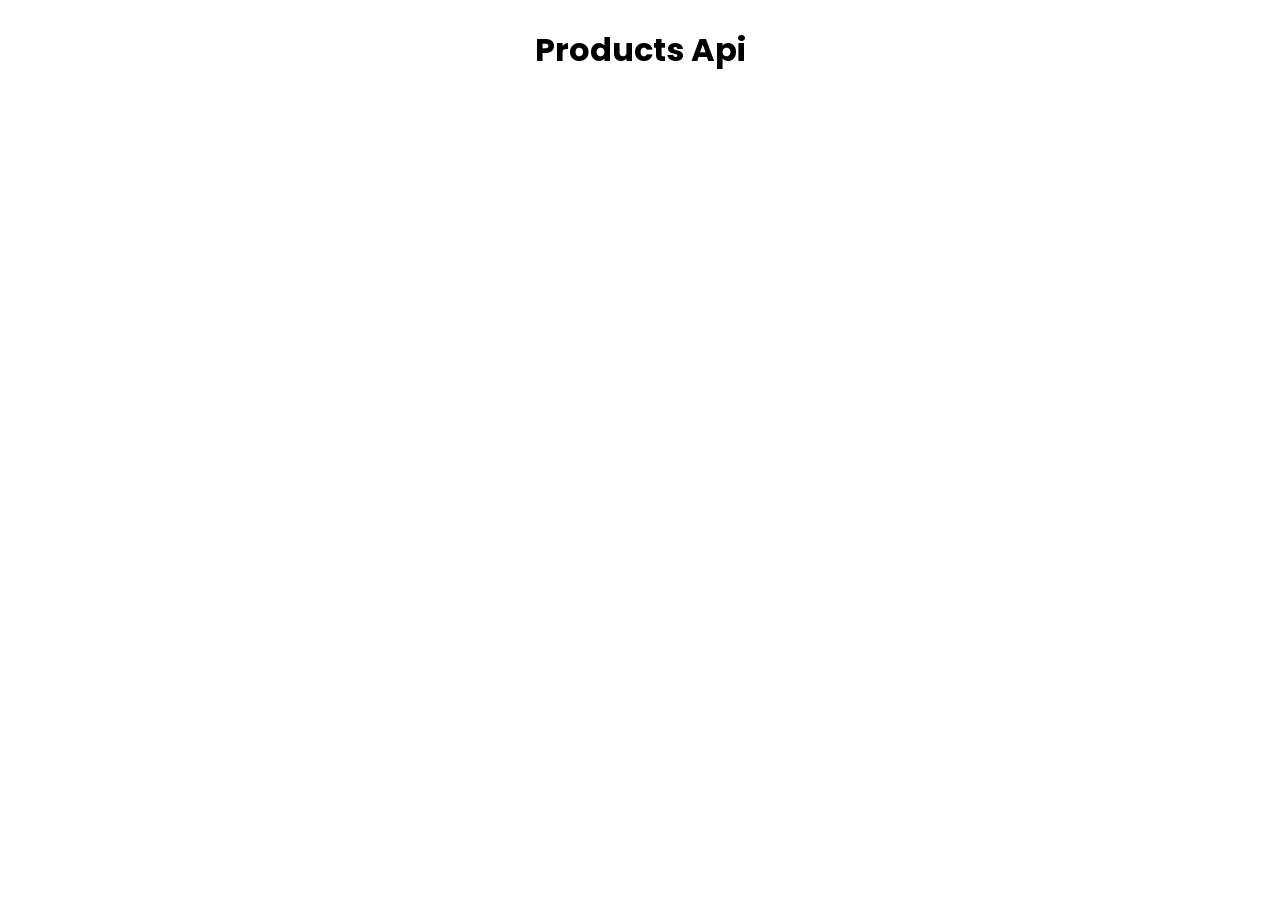
<file: index.html>
<!DOCTYPE html>
<html lang="en">
<head>
    <meta charset="UTF-8">
    <meta name="viewport" content="width=device-width, initial-scale=1.0">
    <title>Weather App</title>
    <link rel="stylesheet" href="style.css">
</head>
<body>

    <!-- <h1>WEATHER APP</h1>
<input type="text" name="" id="input" placeholder="Enter The ity Name  ">
<button >Show Weather</button> -->
 <h1 id="HEAD"> Products Api</h1>
 <div ></div>



    <script src="app.js"></script>
</body>
</html>
</file>
<file: style.css>
@import url('https://fonts.googleapis.com/css2?family=Montserrat+Alternates:ital,wght@0,100;0,200;0,300;0,400;0,500;0,600;0,700;0,800;0,900;1,100;1,200;1,300;1,400;1,500;1,600;1,700;1,800;1,900&family=Outfit:wght@100..900&family=Poppins:ital,wght@0,100;0,200;0,300;0,400;0,500;0,600;0,700;0,800;0,900;1,100;1,200;1,300;1,400;1,500;1,600;1,700;1,800;1,900&display=swap');
*{
    margin: 0;
    padding: 0;
    font-family: "Poppins";
}

div{
    display: flex;
flex-wrap: wrap;
gap: 20px;
margin-top: 10px;}
#HEAD {
    margin: 2% auto;
    text-align: center;
}

.productColumn {
    display: flex;
    flex-wrap: wrap;
    padding: 20px 100px;
    justify-content: space-between;
    gap: 20px;
}

.card {
    width: 28%;
    border: 1px solid #ffffff;
    padding: 20px;
    border-radius: 10px;
    box-shadow: 1px 1px 5px #000;
}

.seeMore {
    margin: 15px 0px;
    width: 100%;
    padding: 10px 0px;
    border: 2px solid #121212;
    background-color: #121212;
    color: #fff;
    cursor: pointer;
    transition: .4s;
}

.seeMore:hover {
    background-color: #fff;
    color: #000;
}

#singleProduct {
    padding: 2% 50px;
}

.mainCard {
    display: flex;
    gap: 50px;
    align-items: center;
    background-color: #fff;
    box-shadow: 1px 1px 5px #000;
    border-radius: 10px;
}

.cardImage {
    width: 30%;
}
</file>
